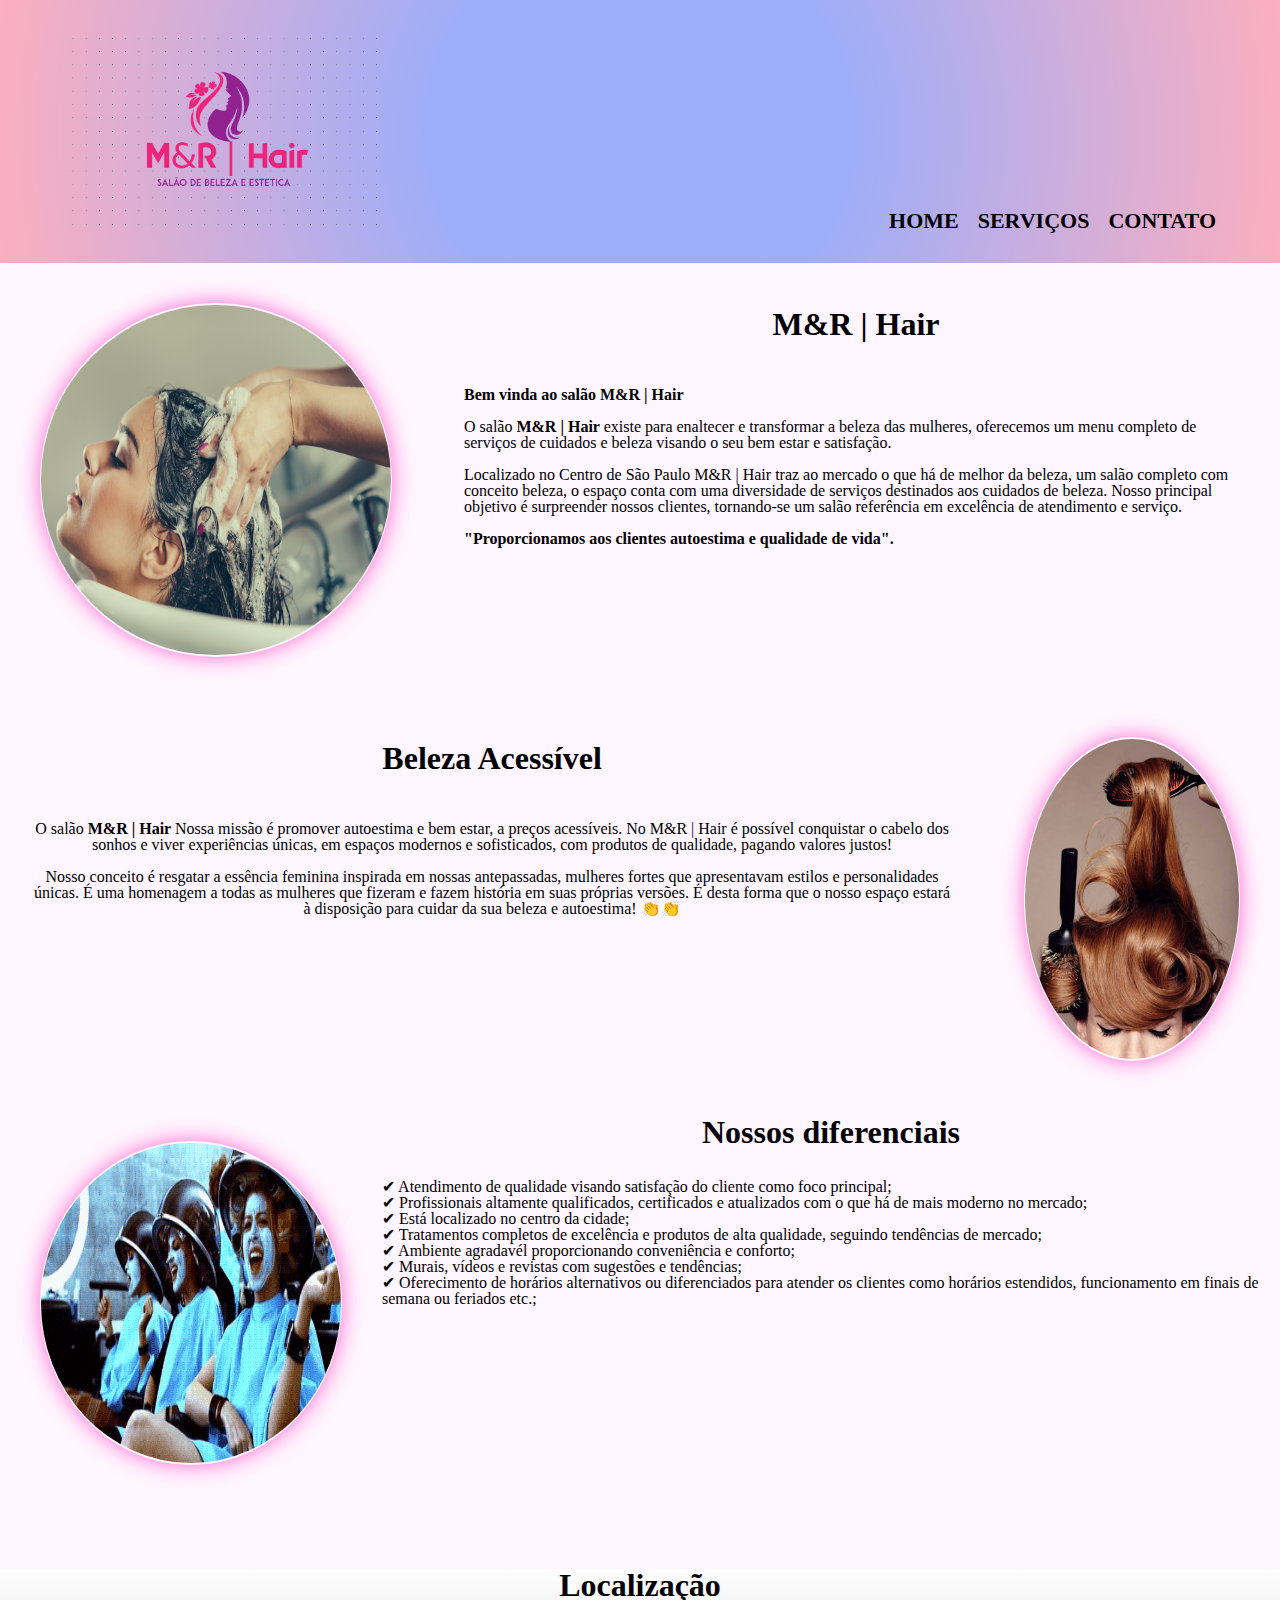
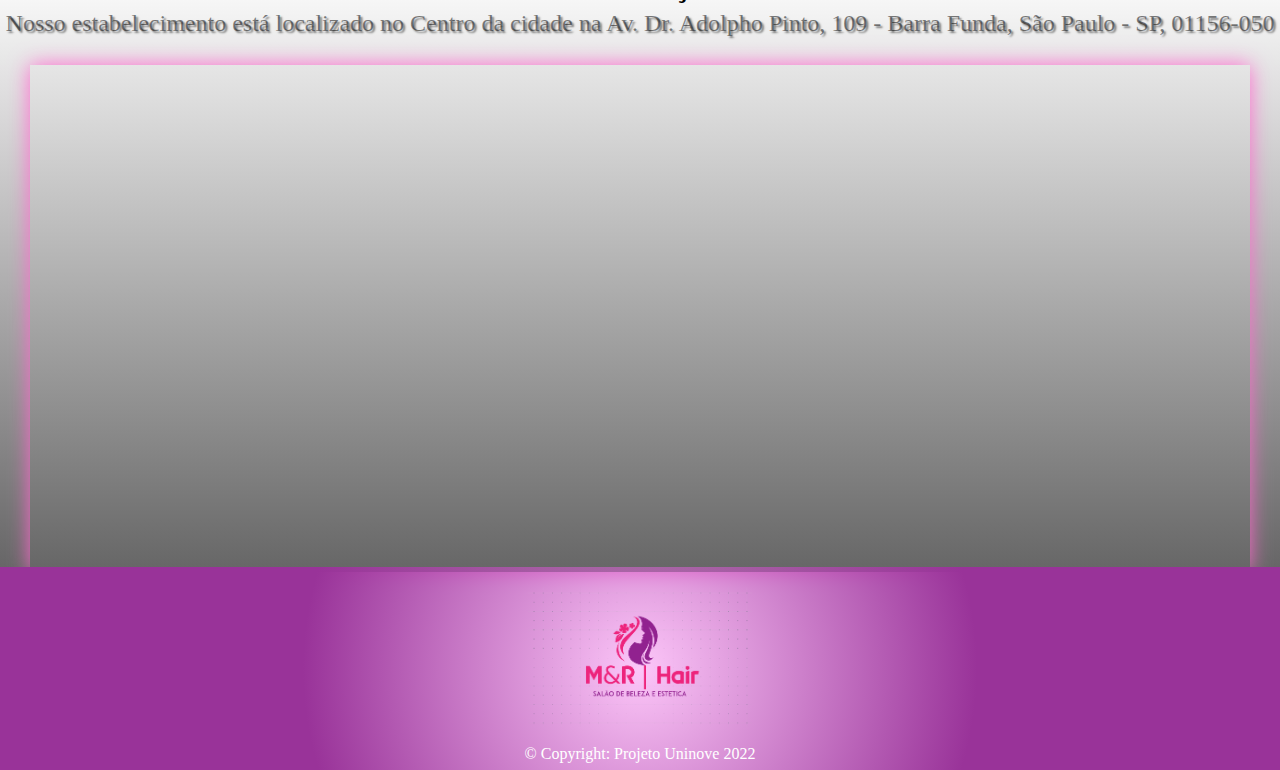
<file: index.html>
<!DOCTYPE html>
<html lang="pt-br">
    <head>
        <!-- Meta tags Obrigatórias -->
        <meta charset="utf-8">
        <meta name="viewport" content="width=device-width, initial-scale=1, shrink-to-fit=no">
        <!-- Bootstrap CSS -->
        <link rel="stylesheet" href="https://stackpath.bootstrapcdn.com/bootstrap/4.1.3/css/bootstrap.min.css" integrity="sha384-MCw98/SFnGE8fJT3GXwEOngsV7Zt27NXFoaoApmYm81iuXoPkFOJwJ8ERdknLPMO" crossorigin="anonymous">
        <title>M&R | Hair</title>
        <link rel="stylesheet" href="reset.css">
        <link rel="stylesheet" href="style.css">
        <link href="https://fonts.googleapis.com/css2?family=Open+Sans&display=swap" rel="stylesheet"> <!--Font  txt-->

    </head>

    <body>
        <header>
            <div id="box">

                <nav>
                    <h1><img class="logo"src="img/logo.png" alt="logo" ></h1>

                    <ul>
                        <li><a href="index.html">Home</a></li>
                        <li><a href="servicos.html">Serviços</a></li>
                        <li><a href="contato.html">Contato</a></li>
                    </ul>
                </nav>    
            </div>
        </header>
        <main>

            <div class= "wrapper">   
                <img class="imagem-home" src="img/lavando.png" alt="Imagem home">
                <section class="main">
                    <h2 class="title_main"> M&R | Hair </h2><br/>
                    <p> <strong> Bem vinda ao salão M&R | Hair </strong> </p>
                    <p id="greate"> O salão <strong> M&R | Hair </strong> existe para enaltecer e transformar a beleza das mulheres, oferecemos um menu completo de serviços de cuidados e beleza visando o seu bem estar e satisfação.</p>
                    <p> Localizado no Centro de São Paulo M&R | Hair traz ao mercado o que há de melhor da beleza, um salão completo com conceito beleza, o espaço conta com uma diversidade de serviços destinados aos cuidados de beleza.
                        Nosso principal objetivo é surpreender nossos clientes, tornando-se um salão referência em excelência de atendimento e serviço.</p>
                    <p> <strong> "Proporcionamos aos clientes autoestima e qualidade de vida". </strong> </em> </p>
                </section>
            </div>
           
            <div class= "wrapper2">   
                <img class="imagem-home2" src="img/home.jpg" alt="Imagem home">
                <section class="main">
                    <h2 class="title_main"> Beleza
                        Acessível </h2><br/>

                    <p id="greate"> O salão <strong> M&R | Hair </strong> Nossa missão é promover autoestima e bem estar, a preços acessíveis. 

                        No M&R | Hair é possível conquistar o cabelo dos sonhos e viver experiências únicas, em espaços modernos e sofisticados, com produtos de qualidade, pagando valores justos! </em> </p>

                    <p>Nosso conceito é resgatar a essência feminina inspirada em nossas antepassadas, mulheres fortes que apresentavam estilos e personalidades únicas.

                        É uma homenagem a todas as mulheres que fizeram e fazem história em suas próprias versões. 
                        É desta forma que o nosso espaço estará à disposição para cuidar da sua beleza e autoestima! 👏👏 </em> </p>

                </section>
            </div>
        </section>

        <div class= "wrapper3">   
            <img class="beleza-gif" src="img/Beleza_Imagem_1.gif" alt="beleza-gif">  
            <section class="Benefícios">
                <h2 class="title_main"> <strong>    Nossos diferenciais <strong> </h2></br>

                            <p>✔ Atendimento de qualidade visando satisfação do cliente como foco principal️;</p>
                            <p>✔ Profissionais altamente qualificados, certificados e atualizados com o que há de mais moderno no mercado;️</p>
                            <p>✔ Está localizado no centro da cidade; ️</p>
                            <p>✔ Tratamentos completos de excelência e produtos de alta qualidade, seguindo tendências de mercado;️</p>
                            <p>✔ Ambiente agradavél proporcionando conveniência e conforto; ️</p>
                            <p>✔ Murais, vídeos e revistas com sugestões e tendências;  ️</p>
                            <p>✔ Oferecimento de horários alternativos ou diferenciados para atender os clientes como horários estendidos, funcionamento em finais de semana ou feriados etc.; ️</p>
                            </ul>
                            </div>    
                            </section>      

                            <section class="local">
                                <h2>Localização</h2>
                                <p>Nosso estabelecimento está localizado no Centro da cidade na Av. Dr. Adolpho Pinto, 109 - Barra Funda, São Paulo - SP, 01156-050</p>
                                <div class="map">
                                    <iframe src="https://www.google.com/maps/embed?pb=!1m18!1m12!1m3!1d3658.09300261227!2d-46.6684611844074!3d-23.52915716629028!2m3!1f0!2f0!3f0!3m2!1i1024!2i768!4f13.1!3m3!1m2!1s0x94ce580368f5da4b%3A0x758fb9438c746262!2sUNINOVE%20-%20Campus%20Memorial!5e0!3m2!1spt-BR!2sbr!4v1652290850935!5m2!1spt-BR!2sbr"  width="100%" height="500" id="iframeid" allowfullscreen="" loading="lazy" referrerpolicy="no-referrer-when-downgrade"></iframe>
                                </div>
                            </section>         
                            </main>
                            <footer>
                                <img src="img/logo.png" alt="logo">
                                <p class="copyright">&copy; <strong>Copyright: Projeto Uninove 2022</strong></p> 
                            </footer>
                            </body>
                            </html>
</file>
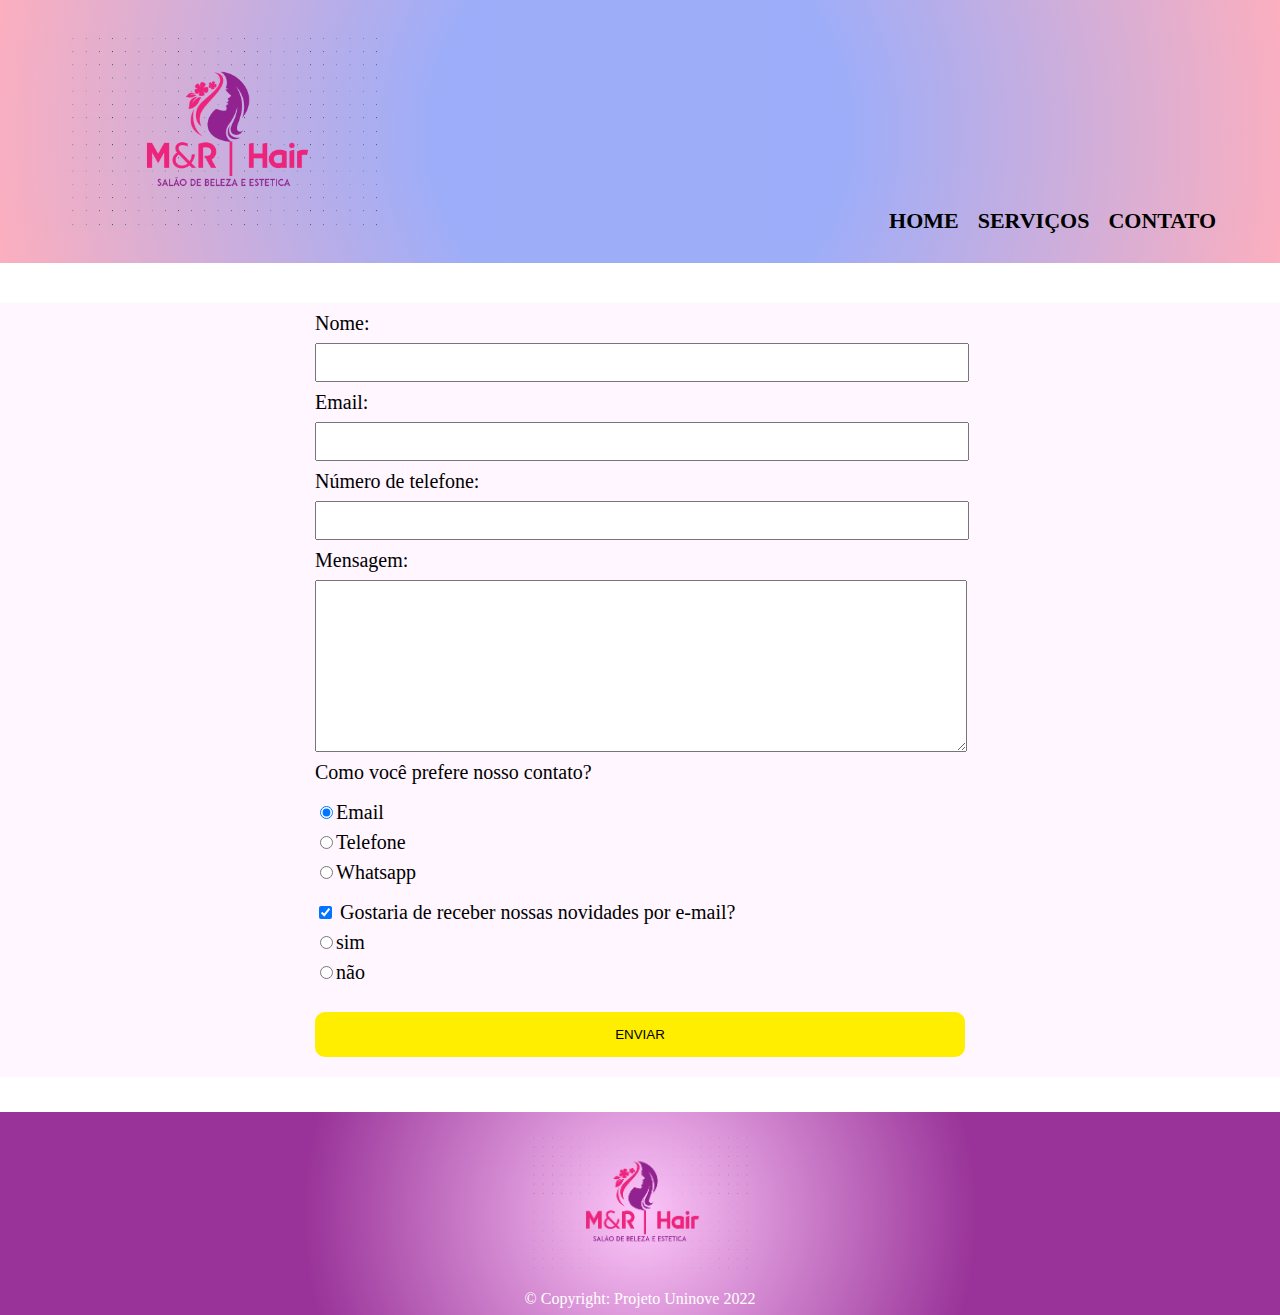
<file: contato.html>
<!DOCTYPE html>
<html lang="pt-br">
    <head>
        <!-- Meta tags Obrigatórias -->
        <meta charset="utf-8">
        <meta name="viewport" content="width=device-width, initial-scale=1, shrink-to-fit=no">
        <!-- Bootstrap CSS -->
        <link rel="stylesheet" href="https://stackpath.bootstrapcdn.com/bootstrap/4.1.3/css/bootstrap.min.css" integrity="sha384-MCw98/SFnGE8fJT3GXwEOngsV7Zt27NXFoaoApmYm81iuXoPkFOJwJ8ERdknLPMO" crossorigin="anonymous">
        <title>M&R | Hair </title>
        <link rel="stylesheet" href="reset.css">
        <link rel="stylesheet" href="style.css">
        <link href="https://fonts.googleapis.com/css2?family=Open+Sans&display=swap" rel="stylesheet"> <!--Font txt-->
    </head>
    <body>
        <header>
            <div id="box">
                <h1><img src="img/logo.png" alt="logo do Salão"></h1>
                <nav>
                    <ul>
                        <li><a href="index.html">Home</a></li>
                        <li><a href="servicos.html">Serviços</a></li>
                        <li><a href="contato.html">Contato</a></li>
                    </ul>
                </nav>    
            </div>
        </header>
        <main>
            <form>
                <fieldset>
                    <label for="name">Nome: </label>
                    <input type="text" id="name" class="input-pattern" required>

                    <label for="email">Email: </label>
                    <input type="email" id="email" class="input-pattern" required>

                    <label for="tel">Número de telefone: </label>
                    <input type="number" id="tel" class="input-pattern" required>

                    <label for="message">Mensagem: </label>
                    <textarea id="message" cols="90" rows="10" class="input-pattern"></textarea>
                </fieldset>
                <fieldset>
                    <legend>Como você prefere nosso contato?</legend>
                    <label for="email-radio"><input type="radio" id="email-radio" value="email" name="radio-contact" checked>Email</label>

                    <label for="telephone-radio"><input type="radio" id="telephone-radio" value="telephone" name="radio-contact">Telefone</label>

                    <label for="whatsapp-radio"><input type="radio" id="whatsapp-radio" value="whatsapp" name="radio-contact">Whatsapp</label>

                </fieldset>

                <label class="checkbox"> <input type="checkbox" checked> Gostaria de receber nossas novidades por e-mail?</label>
                <label for="sim"><input type="radio" id="sim-radio" value="sim" name="radio-caontact">sim</label>
                <label for="não"><input type="radio" id="não-radio" value="não" name="radio-caontact">não</label>

                <input type="submit" value="ENVIAR" class="save">
            </form>

        </main>
        <footer>
            <img src="img/logo.png" alt="logo of Salão">
            <p class="copyright">&copy; <strong>Copyright: Projeto Uninove 2022<strong></p> 
        </footer>
    </body>
</html>
</file>
<file: style.css>
header{
    background: rgb(116,138,246);
    background: radial-gradient(circle, rgba(116,138,246,0.6979166666666667) 32%, rgba(250,140,163,0.6979166666666667) 100%);
    padding: 30px 0px; /*espaço ao redor do elemento dentro das bordas*/
    transition: 0.5s;
}

#box{
    position: relative; /*posição inicial de referência do ponto na caixa*/
    width: 90%;
    margin: 0 auto;
}

#box h1 img{
    width: 20em;
}


@font-face{
    font-family: minhaFonte;
    src: url(Alone in the Dark.tff);
}

body{
    font-family: minhaFonte; /*'Open Sans', sans-serif; /*Font txt*/
}

nav ul{
    position: absolute; /*posição inicial de referência do ponto com página inteira*/
    top: 180px; /*distância do topo*/
    right: 0px;
}

nav li{
    display: inline;
    margin: 0 0 0 15px; /*Espaço externo*/

}

nav a:hover{ /*muda o comportamento quando o mouse está acima*/
    color: #990011;
    text-decoration: underline;
}

nav a{
    text-transform: uppercase;
    font-weight: bold;
    color: black;
    text-decoration: none; /*design de link padrão desativado*/
    font-size: 22px;
}


main{
    background: #fff6ff;
}

.main{
    margin: 30px 2em;

}

.imagem-home{
    padding: 60px 70px ;
    border-radius: 50%;
    width: 350px;
    height: 350px;
    margin-top: 40px;
    padding: 2px 1px;
    box-shadow: 0 0 22px 0 rgb(255, 105, 207);
    margin: 40px;



}

.imagem-home{
    display:  inline-block;
    text-align: center;


}


.imagem-home2{
    padding: 60px 70px ;
    width: 510px;
    height: 320px;
    border-radius: 50%;
    margin-top: 40px;
    padding: 2px 1px;
    box-shadow: 0 0 22px 0 rgb(255, 105, 207);
    margin: 40px;

}
.imagem-home2{
    display:  inline-block;
    text-align: center;

}
.beleza-gif{
    padding: 40px 60px ;
    width: 300px;
    height: 320px;
    border-radius: 50%;
    padding: 2px 1px;
    box-shadow: 0 0 22px 0 rgb(255, 105, 207);
    margin: 40px;
}

.wrapper{
    display: flex;
    flex-wrap: nowrap;
    text-align: left;
}

.wrapper2{
    display: flex;
    flex-direction: row-reverse;
    text-align: center;
}
.p{
    text-align: center;

}

.wrapper3{
    display: flex;
    flex-wrap:  nowrap;
    text-align: left;
}



.title_main{
    text-align: center;
    font-size: 2em; /* (em) é proporcional ao tamanho em pixels. Aqui tamanho duplo*/
    clear: left; /*limpa o float de imgs/cut*/
    margin: 15px 0;

}



.main p{
    margin: 1em 0;

}

.main strong{
    font-weight: bolder;
}

.local{
    background: linear-gradient(#FEFEFE,#666666)
}

.local h2{
    text-align: center;
    margin: 2em 0 10px 0;
    font-size: 2em; /* (em) é o tamanho proporcional em pixels. Aqui tamanho duplo*/
}

.local > p{  /*todo p que é filho direto do principal, dentro do bloco*/
    text-align: center;
    font-size: 1.5em;
    margin-bottom: 20px;
    color: rgba(0, 0, 0, 0.5); /*canal alfa para alterar a opacidade do texto*/
    text-shadow: 2px 2px 2px #777777;
}

.map{
    margin: 30px 30px 0 30px;
    padding: 2px 1px;
    box-shadow: 0 0 20px 0 rgb(255, 105, 207);
}

.servicos{
    width: 900px;
    margin: 0 auto;
    padding: 40px;
}

.servicos li{
    display: inline-block;
    text-align: center;
    width: 30%;
    vertical-align: top;
    margin: 0 1.5%;
    padding: 20px 30px;
    box-sizing: border-box;/* As propriedades de largura (largura) e altura (altura) incluem o tamanho de preenchimento e o limite da propriedade */ /*não para aumentar o tamanho do elemento*/
    border: 2px solid #990011;/*tamanho / estilo / cor */
    border-radius: 15px; /* curvatura */
}

.servicos li:hover{/*muda o comportamento quando o mouse acaba*/
    border-color: #990011;
}

.servicos li:active{ /*muda o comportamento quando o mouse clica*/
    border-color: #339900;
}

h2{
    font-weight: bold;
    font-size: 20px;

}

.servicos li > img{
    width: 55%;
}

.servicos li:hover h2{
    font-size: 35px;
}

.servico-description{
    font-size: 17px;

}

.servico-price{
    font-size: 20px;
    font-weight: bold;
}

.button {
    border-radius: 4px;
    background: rgb(116,138,246);
    background: radial-gradient(circle, rgba(116,138,246,0.41220238095238093) 61%, rgba(250,140,163,0.4906337535014006) 100%);
    border: none;
    color: #000000;
    text-align: center;
    font-weight: bold;
    font-size: 18px;
    padding: 20px;
    width: 170px;
    transition: all 0.5s;
    cursor: pointer;
    margin: 5px;
}

.button span {
    cursor: pointer;
    display: inline-block;
    position: relative;
    transition: 0.5s;
}

.button span:after {
    content: '\00bb';
    position: absolute;
    opacity: 0;
    top: 0;
    right: -20px;
    transition: 0.5s;
}

.button:hover span {
    padding-right: 25px;
}

.button:hover span:after {
    opacity: 1;
    right: 0;
}



footer{
    text-align: center;
    background: rgb(250,140,242);
    background: radial-gradient(circle, rgba(250,140,242,0.4906337535014006) 0%, rgba(153,51,153,1) 52%);
    line-height: 2;
    margin-top: -5px;

}

footer img{
    margin-top: 20px;
    width: 14em;


}

.copyright{
    color: #FFFFFF;
}

form{
    margin: 40px auto;
    width: 650px;
}

form label, form legend{
    display: block;
    font-size: 20px;
    margin: 10px 0;
    position: relative;
}

.input-pattern{
    display: block;
    padding: 10px 0;
    position: relative;
    width: 100%;
    margin: 10px 0;
}



.save{
    width: 650px;
    margin: 20px 0;
    padding: 15px;
    background: rgb(255, 238, 0);
    border-radius: 10px;
    border: none;
    cursor: pointer;
    transition: 2s all;
}

.save:hover{
    background: #c9099c;
    transform: scale(1.1);/*size more*/
}

@media screen and (max-width: 700px){/*Responsive*/
    #box, .local, header, .main, body, .video, .map{
        width: auto;
    }
    nav ul{
        position: static;
    }
    #box, .benefits, #four{
        text-align: center;
        margin: 0;
        float: unset;
    }



    .main{
        margin: 30px 2em;
    }



    .servicos{
        width: auto;
    }



    .servicos h2{
        margin: 10px 0;
        width: 30%;
    }

    .servicos li > img{
        width:30%;
    }

    .servico-description{
        margin: 22px 20px;
    }

    .servico-description{
        margin-bottom: 10px;
    }

    form{
        width: 90%;
    }

    .save{
        width: 100%;
        margin: 20px auto 0 auto;
    }

}

.servicos{
    width: 900px;
    margin: 0 auto;
    padding: auto;
}

.servicos li{
    display: inline-block;
    text-align: center;
    width: 30%;
    vertical-align: top;
    margin:  1.25%;
    padding: 30px 20px;
    box-sizing: border-box;
    border: 1px solid #000000;
    border-radius: 30px;
}
</file>
